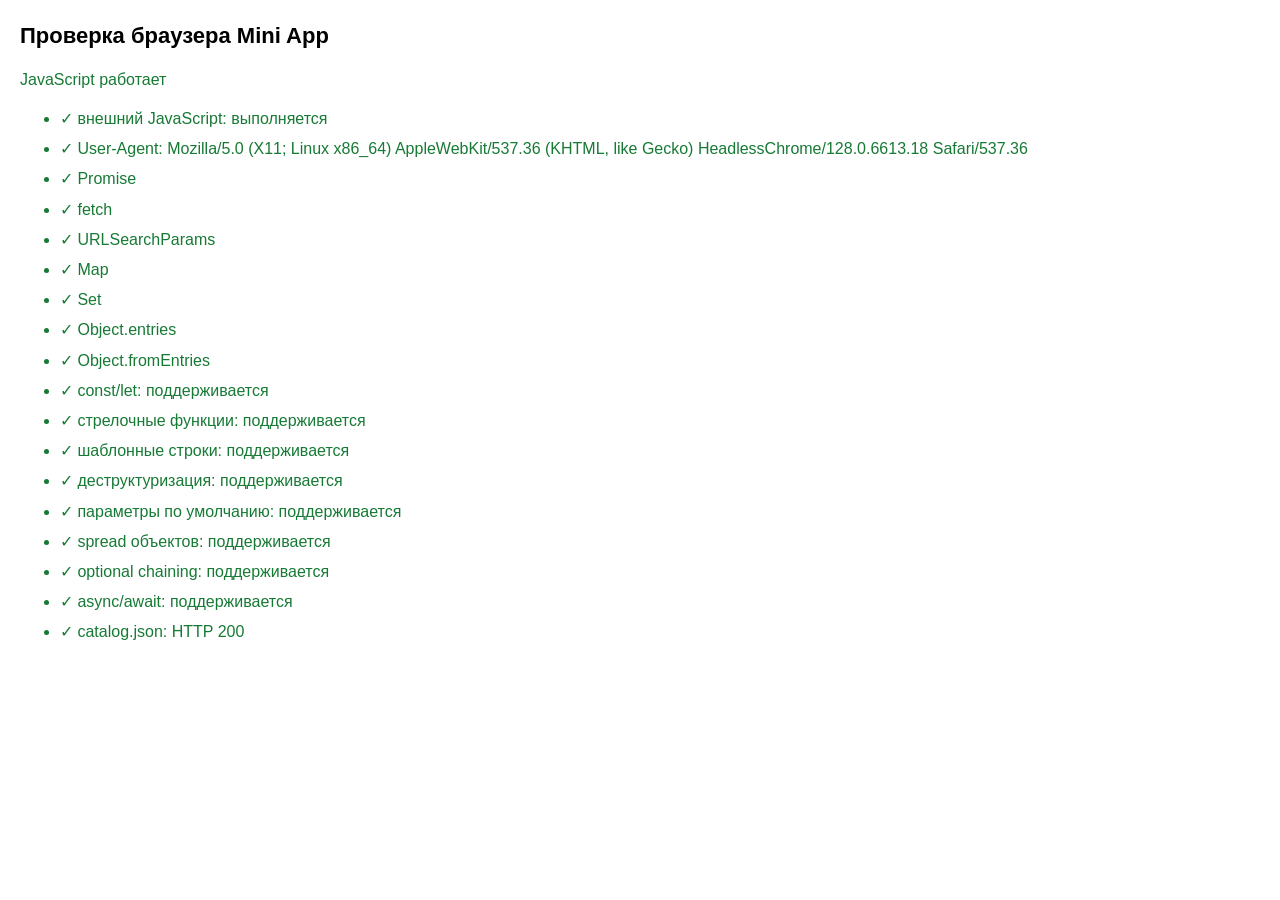
<file: telegram_business_ai_bot/webapp/compat-test.html>
<!doctype html>
<html lang="ru">
  <head>
    <meta charset="utf-8">
    <meta name="viewport" content="width=device-width, initial-scale=1">
    <title>Проверка браузера</title>
    <style>
      body { font-family: sans-serif; margin: 20px; line-height: 1.45; }
      h1 { font-size: 22px; }
      .ok { color: #167a35; }
      .bad { color: #b42318; }
      li { margin: 7px 0; overflow-wrap: anywhere; }
    </style>
  </head>
  <body>
    <h1>Проверка браузера Mini App</h1>
    <p id="status">JavaScript запускается…</p>
    <ul id="results"></ul>
    <script src="./compat-external.js?v=1"></script>
    <script>
      (function () {
        var results = document.getElementById("results");
        var status = document.getElementById("status");

        function add(name, ok, details) {
          var item = document.createElement("li");
          item.className = ok ? "ok" : "bad";
          item.appendChild(document.createTextNode(
            (ok ? "✓ " : "✗ ") + name + (details ? ": " + details : "")
          ));
          results.appendChild(item);
        }

        function syntax(name, source) {
          try {
            new Function(source);
            add(name, true, "поддерживается");
          } catch (error) {
            add(name, false, String(error));
          }
        }

        status.textContent = "JavaScript работает";
        status.className = "ok";
        add("внешний JavaScript", window.compatExternalScriptLoaded === true,
          window.compatExternalScriptLoaded === true ? "выполняется" : "заблокирован");
        add("User-Agent", true, navigator.userAgent);
        add("Promise", typeof Promise !== "undefined");
        add("fetch", typeof fetch === "function");
        add("URLSearchParams", typeof URLSearchParams !== "undefined");
        add("Map", typeof Map !== "undefined");
        add("Set", typeof Set !== "undefined");
        add("Object.entries", typeof Object.entries === "function");
        add("Object.fromEntries", typeof Object.fromEntries === "function");

        syntax("const/let", "const value = 1; let other = 2;");
        syntax("стрелочные функции", "var fn = () => 1;");
        syntax("шаблонные строки", "var value = `test`; ");
        syntax("деструктуризация", "var [first] = [1];");
        syntax("параметры по умолчанию", "function test(value = 1) {}");
        syntax("spread объектов", "var copy = {...{a: 1}};");
        syntax("optional chaining", "var value = window.Telegram?.WebApp;");
        syntax("async/await", "async function test() { await Promise.resolve(); }");

        try {
          var request = new XMLHttpRequest();
          request.open("GET", "./catalog.json?compat-test=1", true);
          request.onreadystatechange = function () {
            if (request.readyState === 4) {
              add("catalog.json", request.status === 200, "HTTP " + request.status);
            }
          };
          request.onerror = function () {
            add("catalog.json", false, "ошибка сети");
          };
          request.send();
        } catch (error) {
          add("XMLHttpRequest", false, String(error));
        }
      }());
    </script>
  </body>
</html>
</file>
